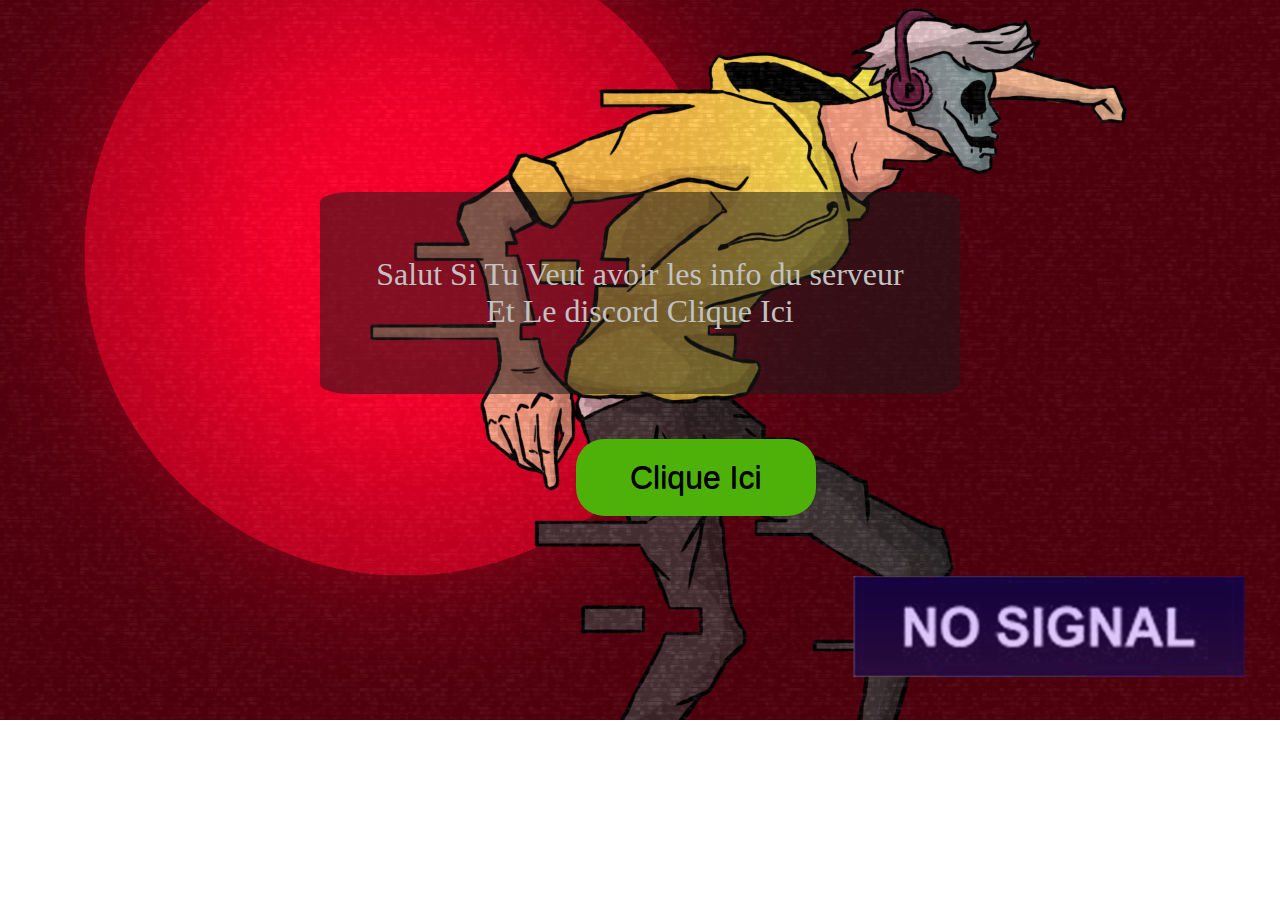
<file: index.html>
<!DOCTYPE html>
<html>
<head>
    <title>Bienvenue Sur Le Serveur Scott</title>
    <link rel="stylesheet" href="main.css">
</head>
<body>
    <p id="Akela1">Salut Si Tu Veut avoir les info du serveur <br> Et Le discord Clique Ici</p>
    <a href="presentation/presentation.html" class="button">Clique Ici</a>
</body>

</html>
</file>
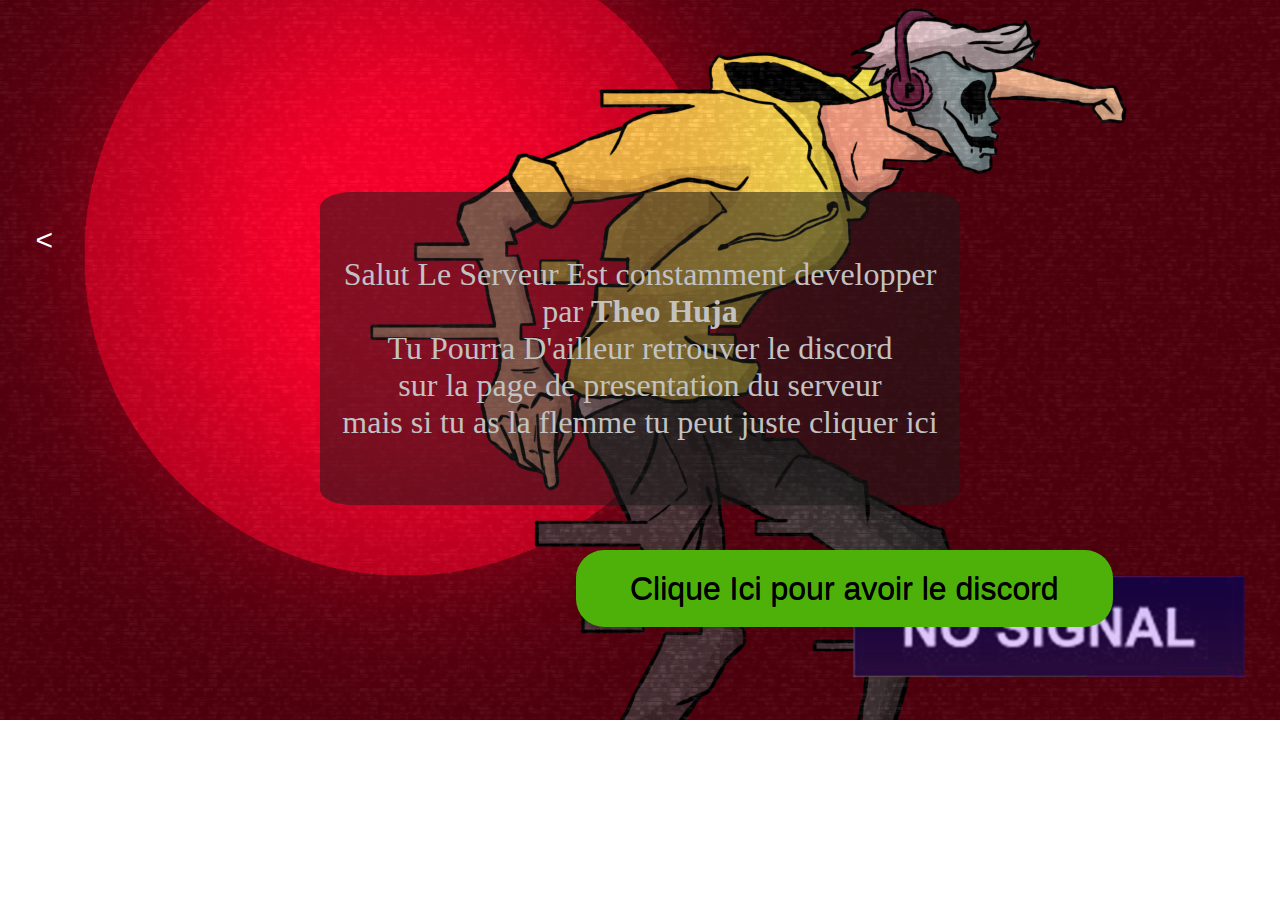
<file: a propos du serveur/info.html>
<!DOCTYPE html>
<html>
<head>
    <title>Bienvenue Sur Scott</title>
    <link rel="stylesheet" href="info.css">
</head>
<body>
    <a href="../presentation/presentation.html" id="back"> < </a>
    <p id="Akela4">Salut Le Serveur Est constamment developper par <strong>Theo Huja</strong><br>Tu Pourra D'ailleur retrouver le discord<br>sur la page de presentation du serveur<br>mais si tu as la flemme tu peut juste cliquer ici</p>
    <a href="https://discord.gg/QZBhXYB" class="button">Clique Ici pour avoir le discord</a>
</body>

</html>
</file>
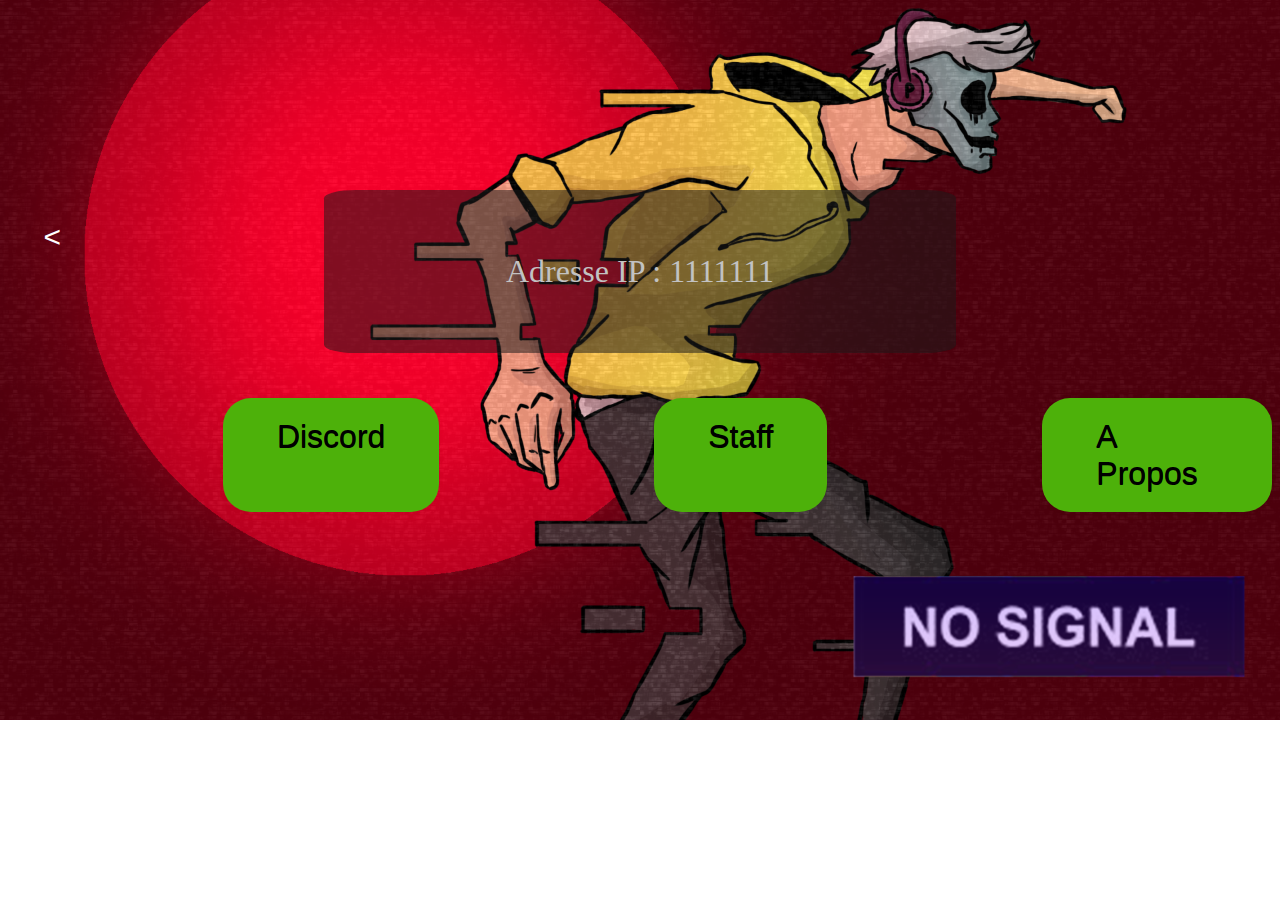
<file: presentation/presentation.html>
<!DOCTYPE html>
<html>
<head>
    <title>Présentation Nacamia RP</title>
    <link rel="stylesheet" href="presentation.css">
</head>
<body>
    <a href="../index.html" id="back"> < </a>
<p id="Akela2">Adresse IP : 1111111</p>
<div id="lien">
    <a href="https://discord.gg/QZBhXYB" class="button1">Discord</a>
    <a href="../staff/staff.html" class="button1">Staff</a>
    <a href="../a propos du serveur/info.html " class="button1">A Propos</a>
</div>
</body>
</html>
</file>
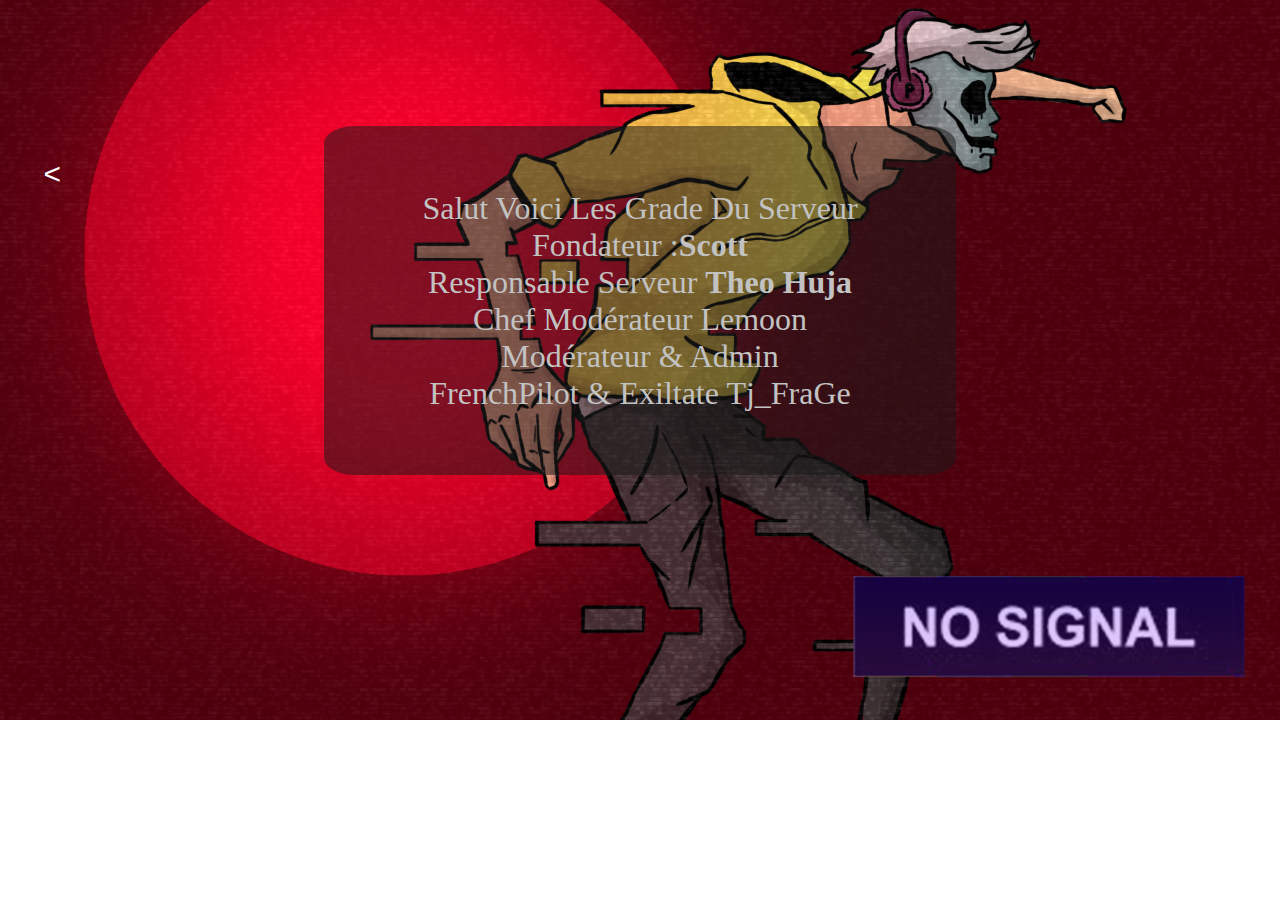
<file: staff/staff.html>
<!DOCTYPE html>
<html>
<head>
    <title>Staff Nacamia RP</title>
    <link rel="stylesheet" href="staff.css">
</head>
<body>
    <a href="../presentation/presentation.html" id="back"> < </a>
    <p id="Akela3">Salut Voici Les Grade Du Serveur  <br>Fondateur :<strong>Scott</strong> <br> Responsable Serveur <strong>Theo Huja</strong> <br>Chef Modérateur Lemoon<br>Modérateur & Admin<br>FrenchPilot & Exiltate Tj_FraGe</p>
</body>

</html>
</file>
<file: main.css>
body{
background-image:url(images/th.png);
height:100%;
background-repeat: no-repeat;
background-size: 100%;
margin: 0%;
}
#Akela1{
text-align: center;
margin-top: 15%;
font-size: 2em;
background-color: rgba(27, 27, 27, 0.527);
color: rgb(194, 194, 194);
margin-left: 25%;
margin-right: 25%;
padding-top: 5%;
padding-bottom: 5%;
border-radius: 5%;
}

.button {
box-shadow: 0px 0px 15px -14px #000000;
margin-top: 1%;
margin-left: 45%;
background-color:#4db10a;
border-radius:28px;
cursor:pointer;
color:#000000;
display:inline-block;
font-family:Arial;
font-size: 2em;
padding:20px 54px;
text-decoration:none;
text-shadow:0px 1px 0px #000000;
}
.button:hover {
background-color:#ffffff;
}
.button:active {
top:1px;
}
</file>
<file: a propos du serveur/info.css>
body{
background-image:url(../images/th.png);
height:100%;
background-repeat: no-repeat;
background-size: 100%;
margin: 0%;
}
#Akela4{
text-align: center;
margin-top: 15%;
font-size: 2em;
background-color: rgba(27, 27, 27, 0.527);
color: rgb(194, 194, 194);
margin-left: 25%;
margin-right: 25%;
padding-top: 5%;
padding-bottom: 5%;
border-radius: 5%;
}

.button {
box-shadow: 0px 0px 15px -14px #000000;
margin-top: 1%;
margin-left: 45%;
background-color:#4db10a;
border-radius:28px;
cursor:pointer;
color:#000000;
display:inline-block;
font-family:Arial;
font-size: 2em;
padding:20px 54px;
text-decoration:none;
text-shadow:0px 1px 0px #000000;
}
.button:hover {
background-color:#ffffff;
}
.button:active {
top:1px;
}
#back{
    position: absolute;
    margin: 2%;
    font-family:Arial;
    font-size:30px;
    text-decoration:none;
    color:#ffffff;

    padding-top: 5px;
    padding-bottom: 5px;
    padding-right: 10px;
    padding-left: 10px;
}
#back:hover{
    background-color: rgba(128, 128, 128, 0.301);
    border-radius: 100%;
}
</file>
<file: presentation/presentation.css>
body{
background-image:url(../images/th.png);
height:100%;
background-repeat: no-repeat;
background-size: 100%;
}
#Akela2{
text-align: center;
margin-top: 15%;
font-size: 2em;
background-color: rgba(27, 27, 27, 0.527);
color: rgb(194, 194, 194);
margin-left: 25%;
margin-right: 25%;
padding-top: 5%;
padding-bottom: 5%;
border-radius: 5%;

}
#lien{
    display: flex;
    flex-direction: row;
}
.button1 {
box-shadow: 0px 0px 15px -14px #000000;
margin-top: 1%;
margin-left: 17%;
background-color:#4db10a;
border-radius:28px;
cursor:pointer;
color:#000000;
display:inline-block;
font-family:Arial;
font-size: 2em;
padding:20px 54px;
text-decoration:none;
text-shadow:0px 1px 0px #000000;
}
.button1:hover {
background-color:#ffffff;
}
.button1:active {
top:1px;
}
#back{
    position: absolute;
    margin: 2%;
    font-family:Arial;
    font-size:30px;
    text-decoration:none;
    color:#ffffff;

    padding-top: 5px;
    padding-bottom: 5px;
    padding-right: 10px;
    padding-left: 10px;
}
#back:hover{
    background-color: rgba(128, 128, 128, 0.301);
    border-radius: 100%;
}
</file>
<file: staff/staff.css>
body{
background-image:url(../images/th.png);
height:100%;
background-repeat: no-repeat;
background-size: 100%;
}
#Akela3{
text-align: center;
margin-top: 10%;
font-size: 2em;
background-color: rgba(27, 27, 27, 0.527);
color: rgb(194, 194, 194);
margin-left: 25%;
margin-right: 25%;
padding-top: 5%;
padding-bottom: 5%;
border-radius: 5%;
}
#back{
    position: absolute;
    margin: 2%;
    font-family:Arial;
    font-size:30px;
    text-decoration:none;
    color:#ffffff;

    padding-top: 5px;
    padding-bottom: 5px;
    padding-right: 10px;
    padding-left: 10px;
}
#back:hover{
    background-color: rgba(128, 128, 128, 0.301);
    border-radius: 100%;
}
.button1 {
    box-shadow: 0px 0px 15px -14px #000000;
    margin-top: 1%;
    margin-left: 39%;
    background-color:#4db10a;
    border-radius:28px;
    cursor:pointer;
    color:#000000;
    display:inline-block;
    font-family:Arial;
    font-size: 2em;
    padding:20px 54px;
    text-decoration:none;
    text-shadow:0px 1px 0px #000000;
    }
    .button1:hover {
    background-color:#ffffff;
    }
    .button1:active {
    top:1px;
    }
</file>
